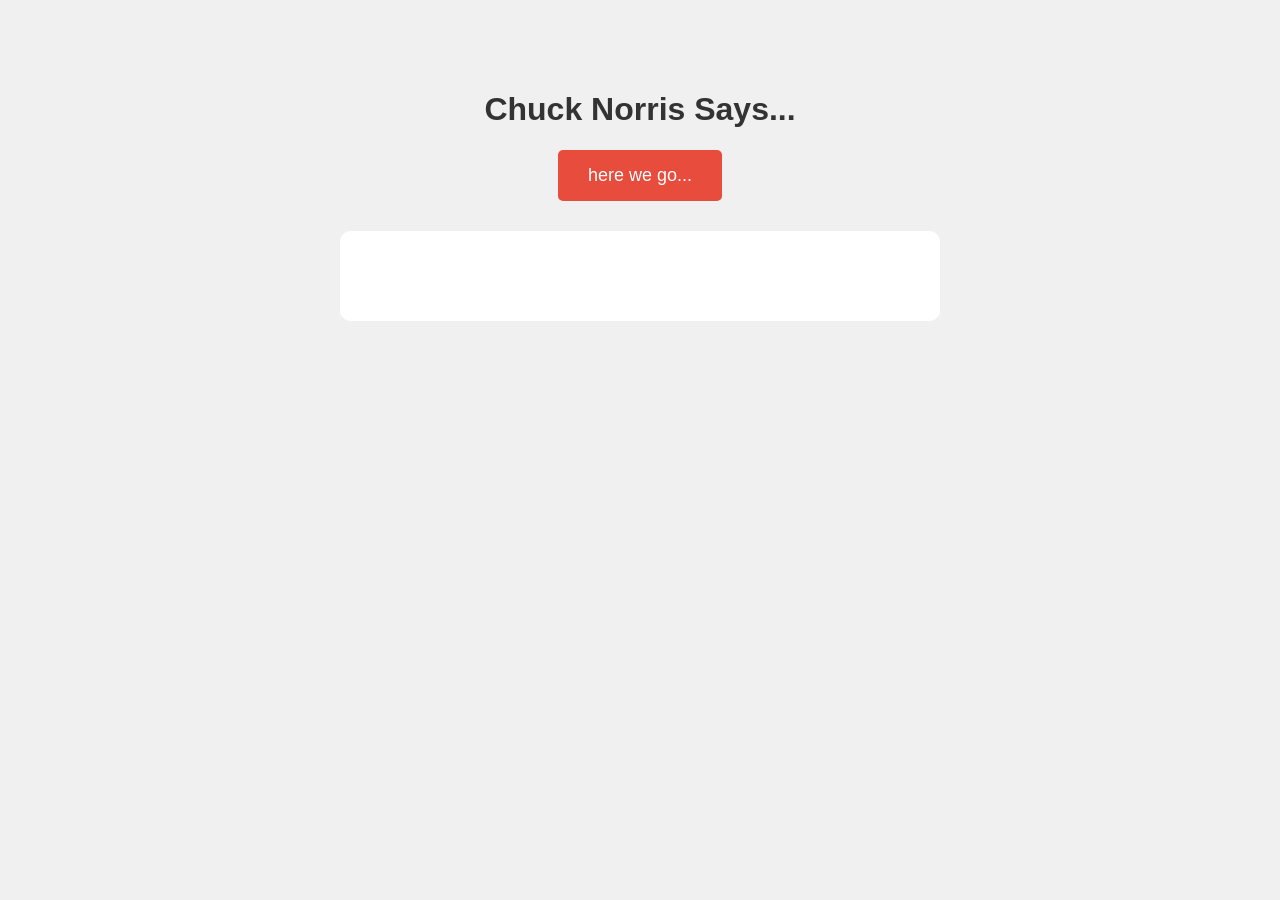
<file: index.html>
<!DOCTYPE html>
<html>
<head>
	<meta charset="utf-8">
	<meta name="viewport" content="width=device-width, initial-scale=1">
	<title>Chuck Norris Says</title>
	<link rel="stylesheet" href="styles.css">
</head>
<body>
<h1>Chuck Norris Says...</h1>
<button>here we go...</button>
<p id="joke"></p>
<script src="script.js"></script>
</body>
</html>
</file>
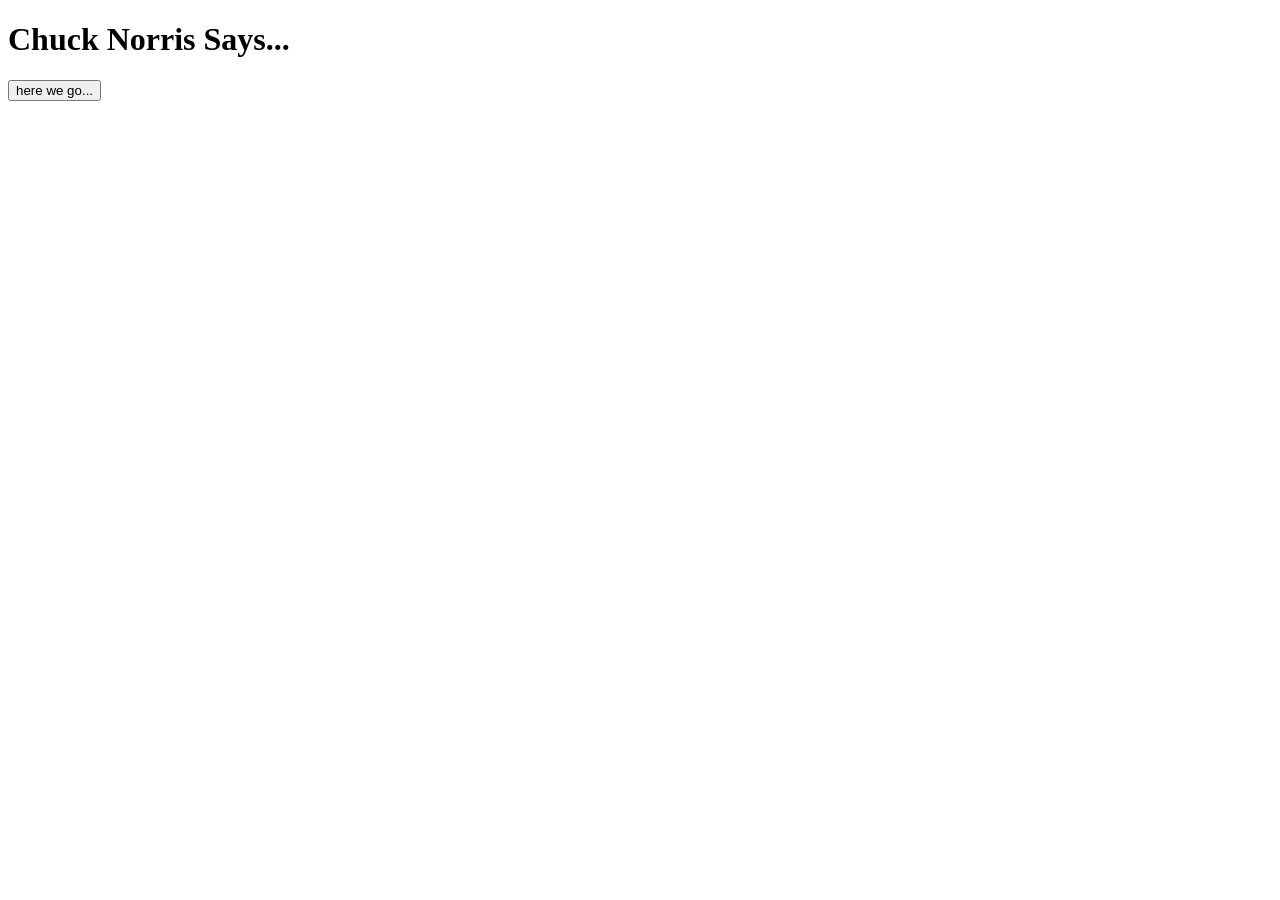
<file: chuckNorrisApi.html>
<!DOCTYPE html>
<html>
<head>
	<meta charset="utf-8">
	<meta name="viewport" content="width=device-width, initial-scale=1">
	<title>Chuck Norris Says</title>
</head>
<body>
<h1>Chuck Norris Says...</h1>
<button>here we go...</button>
<p id="joke"></p>
<script src="cNApi.js"></script>
</body>
</html>
</file>
<file: styles.css>
body {
    font-family: Arial, sans-serif;
    max-width: 600px;
    margin: 50px auto;
    padding: 20px;
    text-align: center;
    background-color: #f0f0f0;
  }
  
  h1 {
    color: #333;
  }
  
  button {
    background-color: #e74c3c;
    color: white;
    padding: 15px 30px;
    font-size: 18px;
    border: none;
    border-radius: 5px;
    cursor: pointer;
  }
  
  button:hover {
    background-color: #c0392b;
  }
  
  #joke {
    margin-top: 30px;
    font-size: 20px;
    line-height: 1.6;
    color: #555;
    background-color: white;
    padding: 20px;
    border-radius: 10px;
    min-height: 50px;
  }
</file>
